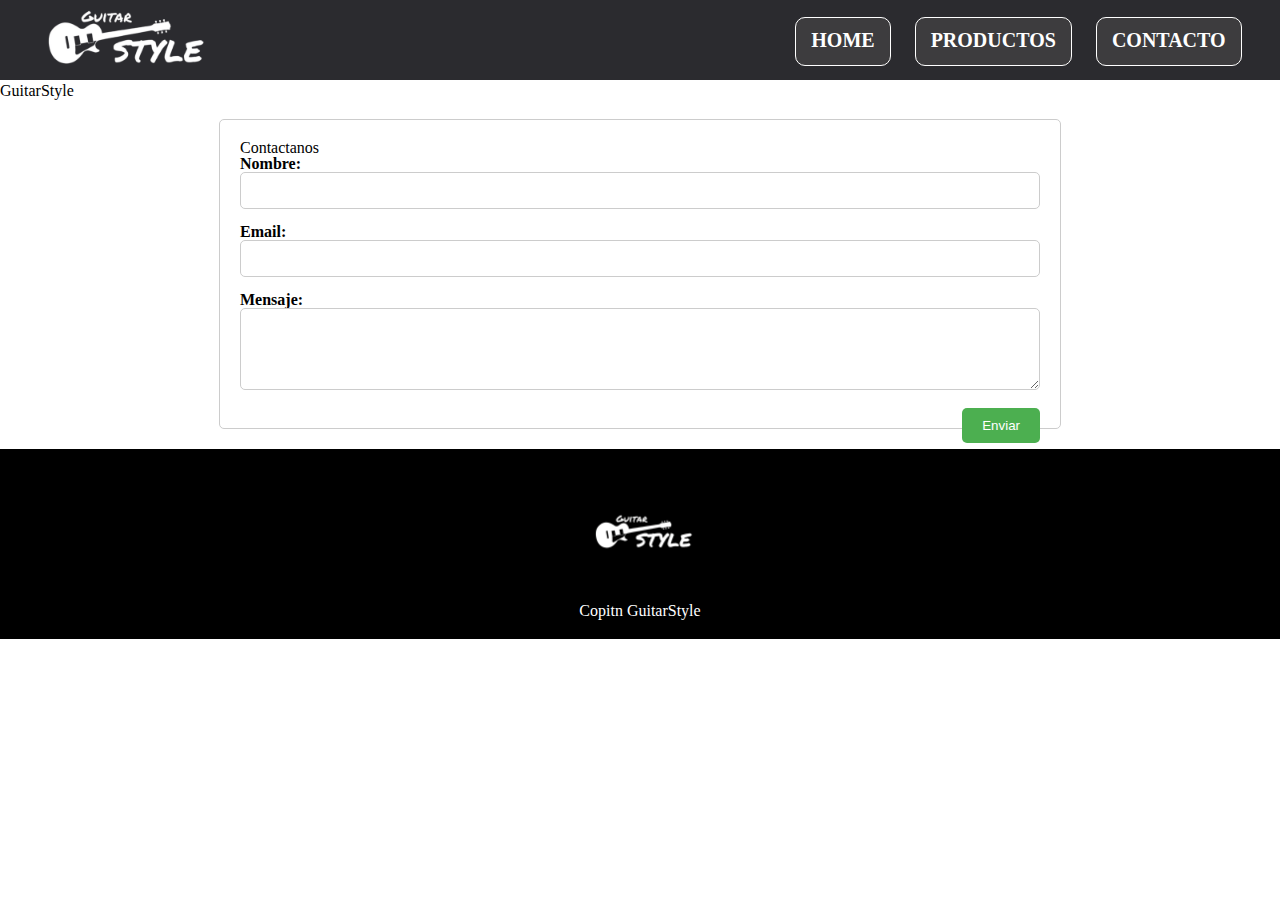
<file: contactanos.html>
<!DOCTYPE html>
<html lang="es">
<head>
    <meta charset="UTF-8">
    <meta name="viewport" content="width=device-width, initial-scale=1.0">
    <title>Contacto</title>
    <link rel="stylesheet" href="reset.css">
    <link rel="stylesheet" href="contac.css">
    
</head>
<body>
    <header>
        <div class="caja">
            <img id="logo" src="recursos/GuitarStyle_negativo_T_corto.png" alt="">
            <nav>
                <ul id="menu">
                    <li><a href="index.html">Home</a></li>
                    <li><a href="productos.html">Productos</a></li>
                    <li><a href="contactanos.html">Contacto</a></li>
                </ul>
            </nav>
        </div>
    </header>
    <main>
        <H1>GuitarStyle</H1>
        <div class="container">
            <form action="#" method="post" class="contact-form">
                <h2>Contactanos</h2>
                <div class="form-group">
                    <label for="name">Nombre:</label>
                    <input type="text" id="name" name="name" required>
                </div>
                <div class="form-group">
                    <label for="email">Email:</label>
                    <input type="text" id="email" name="email" required>
                </div>
                <div class="form-group">
                    <label for="message">Mensaje:</label>
                    <textarea id="message" name="message" rows="4" required></textarea>
                </div>
                <input type="submit" value="Enviar" class="submit-btn">
            </form>
        </div>
    </main>


    <footer>
        <img src="recursos/GuitarStyle_negativo_T.png" alt="GuitarStyle">
        <p>Copitn GuitarStyle</p>
    </footer>
    <!-- SCRIP PARA LOS LINKs -->
    <script>
        document.addEventListener('DOMContentLoaded', function() {
            var menuItems = document.querySelectorAll('#menu li');
            menuItems.forEach(function(item) {
                item.addEventListener('click', function() {
                    var link = this.querySelector('a').getAttribute('href');
                    window.location.href = link;
                });
            });
        });
    </script>
</body>
</html>
</file>
<file: contac.css>
/* Estilos generales */

.container {
    max-width: 800px;
    margin: 20px auto;
    padding: 20px;
    border: 1px solid #ccc;
    border-radius: 5px;
    background-color: #fff;
}

h2 {
    margin-top: 0;
}

.form-group {
    margin-bottom: 15px;
}

label {
    display: block;
    font-weight: bold;
}

input[type="text"],
textarea {
    width: 100%;
    padding: 10px;
    border: 1px solid #ccc;
    border-radius: 5px;
    box-sizing: border-box;
}

.submit-btn {
    background-color: #4CAF50;
    color: white;
    padding: 10px 20px;
    border: none;
    border-radius: 5px;
    cursor: pointer;
    float: right;
}

.submit-btn:hover {
    background-color: #45a049;
}

/* Estilos para la galería de imágenes */
.gallery {
    margin-top: 20px;
}

.image-grid {
    display: grid;
    grid-template-columns: repeat(auto-fill, minmax(200px, 1fr));
    gap: 10px;
}

.image-grid img {
    width: 100%;
    border-radius: 5px;
}

/* Estilos para los videos */
.videos {
    margin-top: 20px;
}

.video-grid {
    display: grid;
    grid-template-columns: repeat(auto-fill, minmax(200px, 1fr));
    gap: 10px;
}

.video-grid video {
    width: 100%;
    border-radius: 5px;
}

/* Estilos para el otro contenido */
.other-content {
    margin-top: 20px;
}

.other-content h2 {
    margin-bottom: 10px;
}

.other-content iframe {
    width: 100%;
    height: 400px;
    border: none;
    border-radius: 5px;
}

/* Estilos para la cabecera */
header {
    background-color: #1f1f23f1;
    width: 100%;
    height: 80px; /* Ajustado a tu código original */
    overflow: hidden;
    display: inline-block;
    align-items: center; /* Alinea los elementos verticalmente */
}

.caja {
    max-width: 100%;
    height: 100%;
    display: flex;
    align-items: center; /* Alinea los elementos verticalmente */
}

img {
    height: 100%; /* Ajustado a tu código original */
    margin-left: 20px; /* Ajustado a tu código original */
}

nav {
    margin-left: auto; /* Mueve la navegación al extremo derecho */
    margin-right: 3%;
}

nav ul {
    list-style-type: none; /* Elimina los puntos de la lista */
    margin: 0;
    padding: 0;
}

nav li {
    padding: 15px;
    border: 1px solid white;
    border-radius: 10px;
    background-color: rgba(87, 86, 86, 0.411);


    display: inline; /* Alinea los elementos de la lista horizontalmente */
    margin-left: 20px; /* Espacio entre elementos de la lista */
}

nav a {
    text-transform: uppercase;
    color: white;
    font-weight: bold;
    font-size: 20px;
    text-decoration: none;
}

/* Estilos para cuando pongo el mouse encima */
nav li:hover{
    background-color: rgb(202, 246, 231);
    box-shadow: 0px 0px 30px rgba(255, 255, 255, 0.5); /* Desplazamiento-x Desplazamiento-y Radio Color */  
}

nav li:hover a{
    color: black;
}

.Productos li:hover{
    border-color: aqua;
    box-shadow: 0px 0px 20px white;
    transform: translateY(-10px);
}
.Productos li:active{
    border-color: greenyellow;
    box-shadow: 0px 0px 20px greenyellow;
}
/* Estilos footer */
footer {
    background-color: black;
    text-align: center; /* Para centrar el contenido */
    padding: 20px; /* Agregamos un espacio alrededor del contenido */
}

footer img {
    width: 10%; /* Reducimos el tamaño de la imagen al 50% */
    display: block; /* Centramos la imagen */
    margin: 0 auto; /* Centramos horizontalmente */
}

footer p {
    color: white; /* Color del texto blanco */
    margin-top: 10px; /* Espacio superior entre la imagen y el texto */
}
</file>
